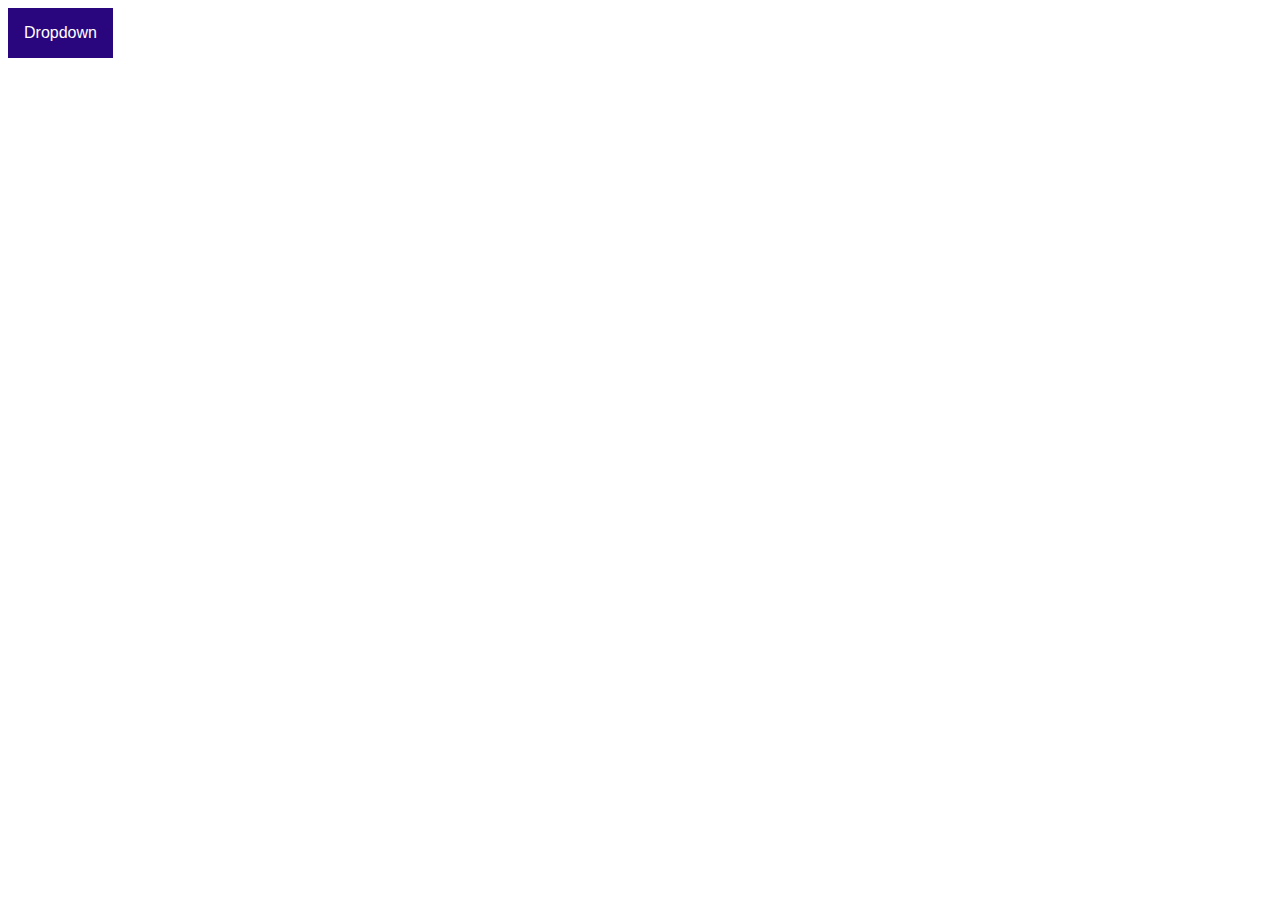
<file: dropdownmenu.html>
<meta charset="UTF-8">
    <title>dropdown</title>
    <!DOCTYPE html>
    <html>
    <head>
    <meta name="viewport" content="width=device-width, initial-scale=1">
    <style>
    .dropbtn {
        background-color: rgb(42, 6, 126);
        color: rgb(255, 255, 255);
        padding: 16px;
        font-size: 16px;
        border: none;
        cursor: pointer;
    }
    
    .dropbtn:hover, .dropbtn:focus {
        background-color: rgb(13, 0, 78);
    }
    
    .dropdown {
        position: relative;
        display: inline-block;
    }
    
    .dropdown-content {
        display: none;
        position: absolute;
        background-color: rgb(13, 0, 78);
        min-width: 160px;
        overflow: auto;
        box-shadow: 0px 8px 16px 0px rgba(0,0,0,0.2);
        z-index: 1;
    }
    
    .dropdown-content a {
        color: rgb(255, 255, 255);
        padding: 12px 16px;
        text-decoration: none;
        display: block;
    }
    
    .dropdown a:hover {background-color: rgb(38, 0, 255);}
    
    .show {display: block;}
    </style>
    </head>
    <body>
    
    
    <div class="dropdown">
    <button onclick="myFunction()" class="dropbtn">Dropdown</button>
      <div id="myDropdown" class="dropdown-content">
        <a href="index.html">Home</a>
        <a href="article1.html">Git Hub/a>
        <a href="article2.html">Media Types</a>
        <a href="aricle3.html">Media Types</a>
      </div>
    </div>
    
    <script>
    function myFunction() {
        document.getElementById("myDropdown").classList.toggle("show");
    }
    
    window.onclick = function(event) {
      if (!event.target.matches('.dropbtn')) {
    
        var dropdowns = document.getElementsByClassName("dropdown-content");
        var i;
        for (i = 0; i < dropdowns.length; i++) {
          var openDropdown = dropdowns[i];
          if (openDropdown.classList.contains('show')) {
            openDropdown.classList.remove('show');
          }
        }
      }
    }
    </script>
    
    </body>
    </html>
</file>
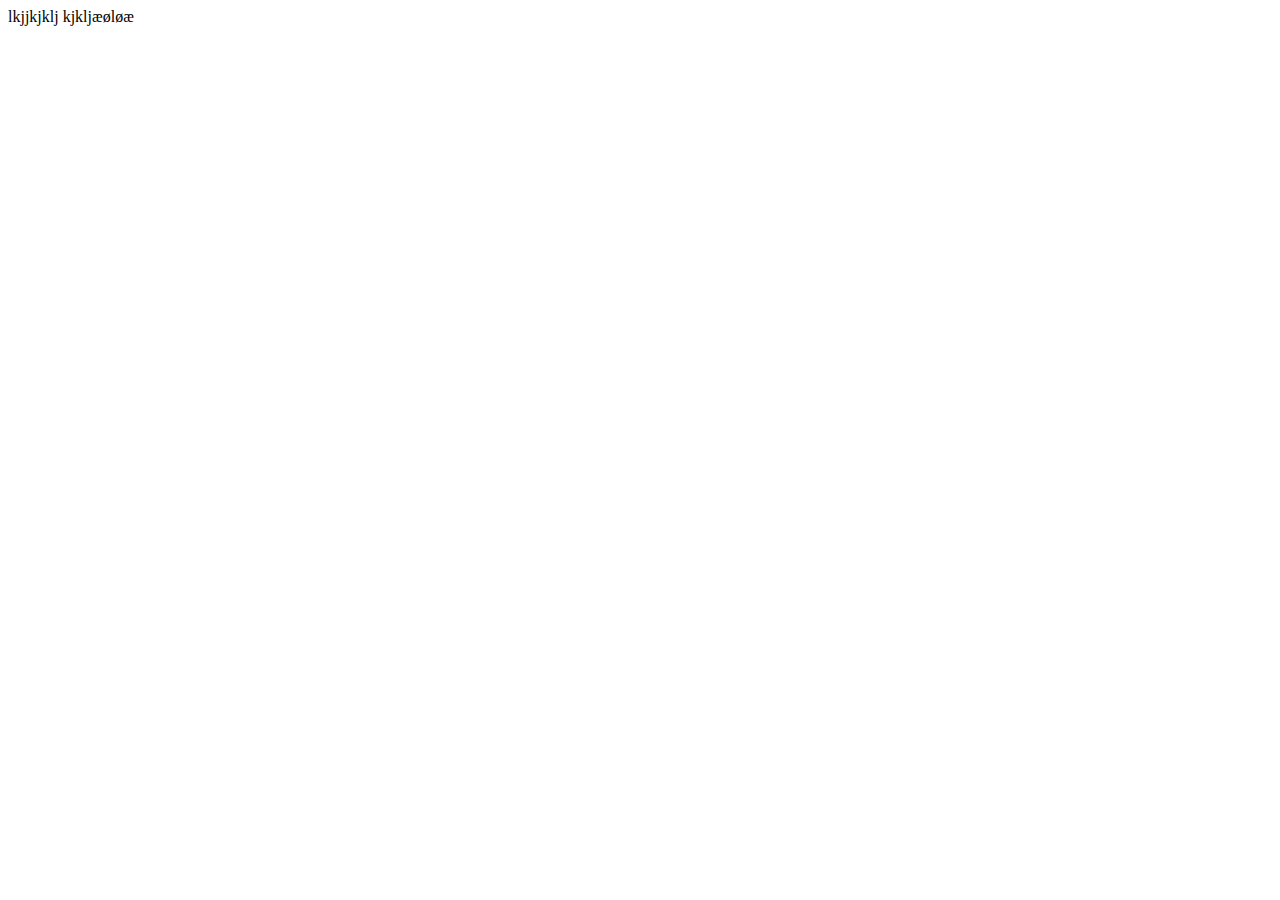
<file: Untitled-1.html>
<!DOCTYPE html>
<html lang="en">
<head>
    <meta charset="UTF-8">
    <meta name="viewport" content="width=, initial-scale=1.0">
    <meta http-equiv="X-UA-Compatible" content="ie=edge">
    <title>Document</title>lkjjkjklj
    kjkljæøløæ
</head>
<body>
    
</body>
</html>
</file>
